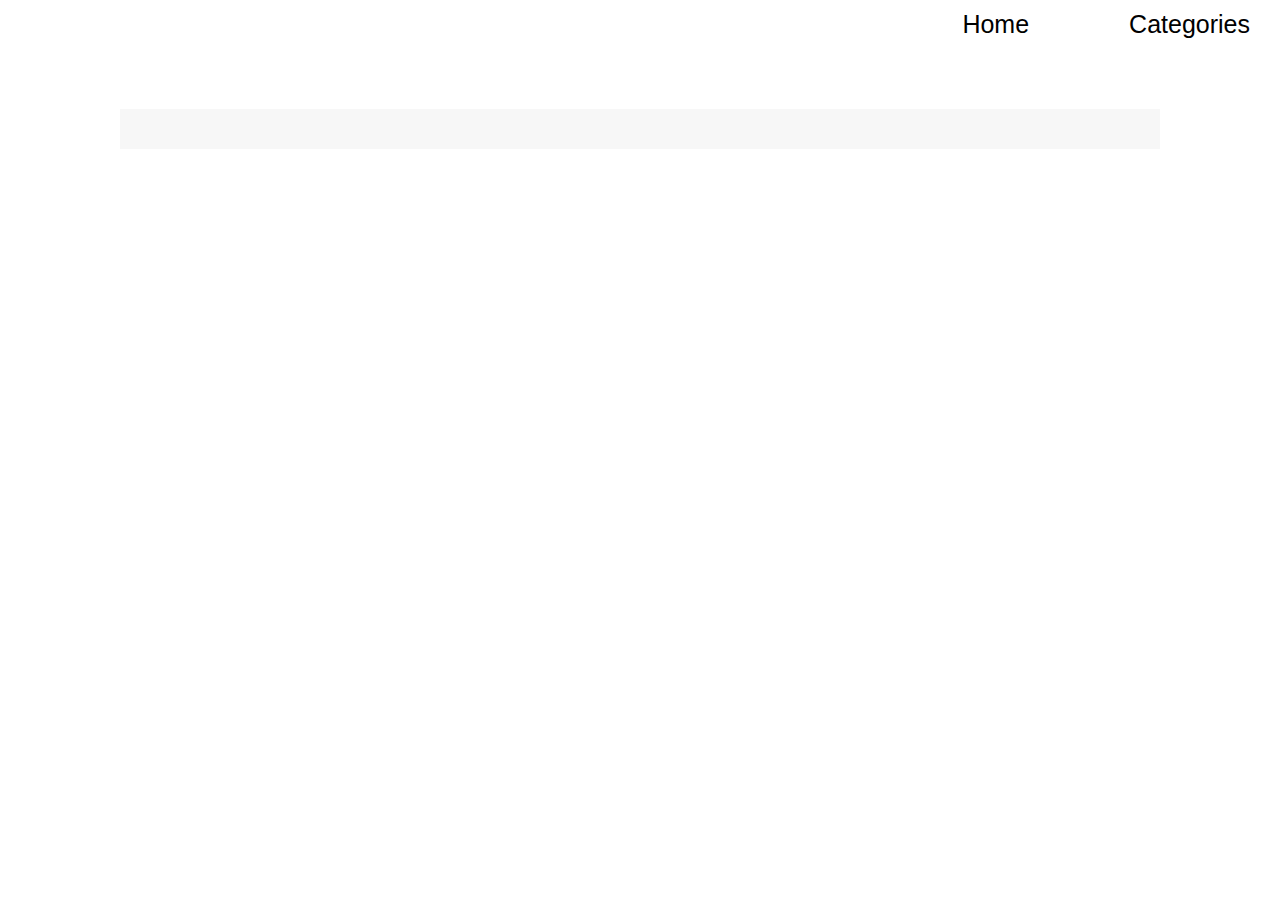
<file: category.html>
<!DOCTYPE html>
<html lang="da">
  <head>
    <meta charset="UTF-8" />
    <meta http-equiv="X-UA-Compatible" content="IE=edge" />
    <meta name="viewport" content="width=device-width, initial-scale=1.0" />
    <link rel="stylesheet" href="general.css" />
    <title>Categories</title>
  </head>
  <body>
    <header>
      <ul>
        <li>
          <a href="index.html">Home</a>
        </li>
        <li>
          <a href="category.html"><strong>Categories</strong></a>
        </li>
      </ul>
    </header>
    <section class="kategoriliste">
      <template> <a class="read-more" href="productlist.html">Accessories</a></template>
      <ul>
        <li></li>
      </ul>
    </section>
    <script src="js/category.js"></script>
  </body>
</html>
</file>
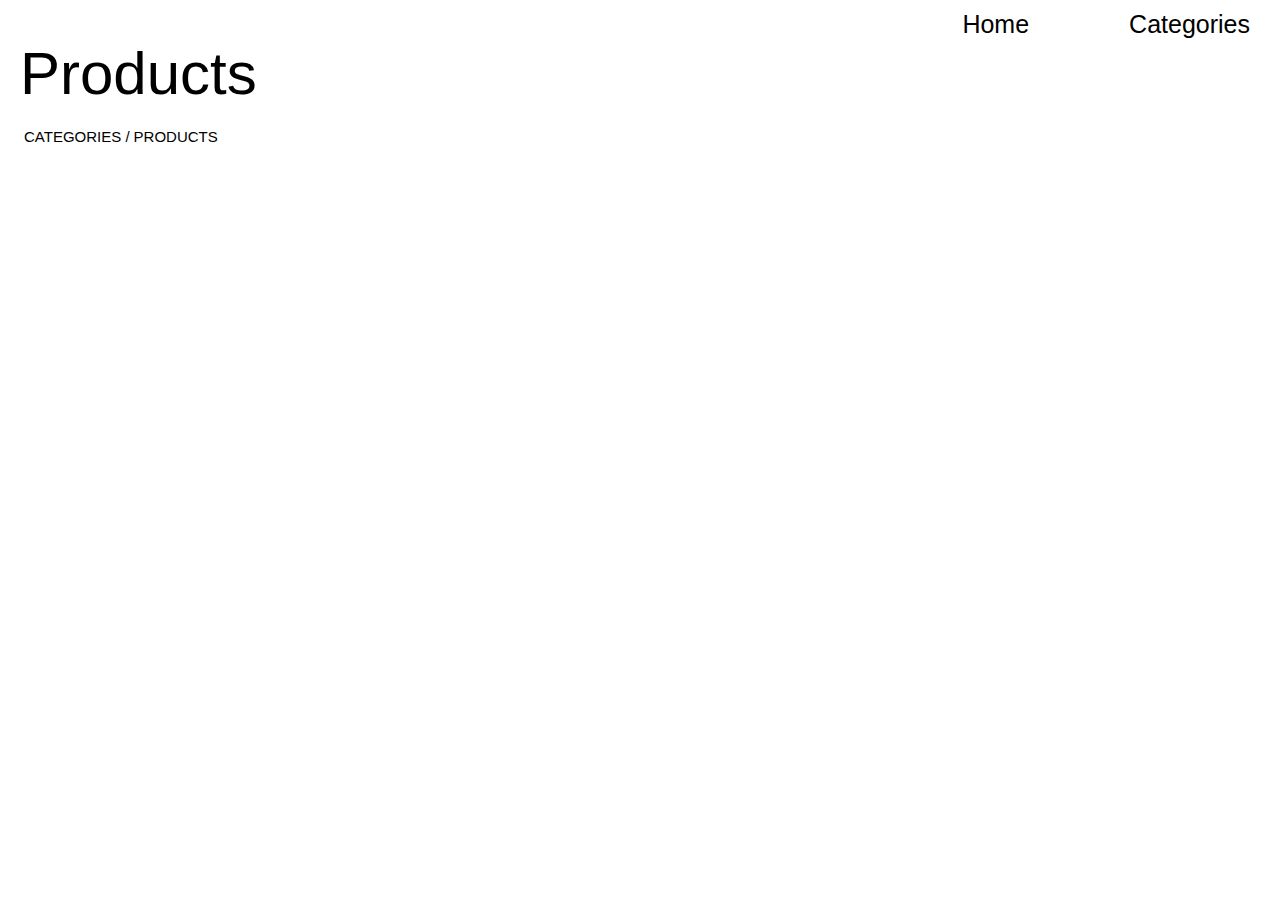
<file: productlist.html>
<!DOCTYPE html>
<html lang="da">
  <head>
    <meta charset="UTF-8" />
    <meta http-equiv="X-UA-Compatible" content="IE=edge" />
    <meta name="viewport" content="width=device-width, initial-scale=1.0" />
    <link rel="stylesheet" href="general.css" />
    <title>Products</title>
  </head>
  <body>
    <header>
      <ul>
        <li>
          <a href="index.html">Home</a>
        </li>
        <li>
          <a href="category.html">Categories</a>
        </li>
      </ul>
    </header>
    <main>
      <h2>Products</h2>
      <ul class="tilbage">
        <li>
          <a href="category.html"> Categories / </a>
        </li>
        <li>
          <a href=""> products </a>
        </li>
      </ul>
      <div class="overblik"></div>
      <template id="smallProductTemplate">
        <article class="produkter">
          <a class="produktbillede" href="product.html">
            <img src="https://kea-alt-del.dk/t7/images/webp/640/1531.webp" alt="grå puma tshirt" />
          </a>
          <h3>Grey Solid Round Neck T-Shirt</h3>

          <p class="pris"></p>
          <p class="prisnu"></p>
          <p class="prisfor"></p>
          <h4 class="tilbud">Sale</h4>
          <h4 class="udsolgt">Sold out</h4>
        </article>
      </template>
    </main>
    <script src="js/productlist.js"></script>
  </body>
</html>
</file>
<file: general.css>
* {
  margin: 0;
  padding: 0;
}

h4 {
  font-weight: 100;
}

header ul {
  display: flex;
  margin-top: 10px;
  flex-flow: wrap;
  list-style: none;
  margin-inline: 30px;
  padding: 0;
  justify-content: end;
  gap: 0px;
}

header li:hover {
  transform: scale(1.1);
}
header a {
  font-size: 25px;
  color: black;
  padding-left: 100px;
  font-family: "Gill Sans", "Gill Sans MT", Calibri, "Trebuchet MS", sans-serif;
  font-weight: 200;
  padding-bottom: 2px;
  text-decoration: none;
}

h2 {
  font-size: 60px;
  padding-bottom: 20px;
  font-family: "Gill Sans", "Gill Sans MT", Calibri, "Trebuchet MS", sans-serif;
  margin-inline-start: 20px;
  font-weight: 300;
}

/*productlist*/

.produkter h3 {
  font-size: 15px;
  font-family: "Gill Sans", "Gill Sans MT", Calibri, "Trebuchet MS", sans-serif;
  font-weight: 200;
  text-transform: uppercase;
  padding-inline-start: 10px;
}

.overblik {
  display: grid;
  place-content: center;
  grid-template-columns: repeat(auto-fill, minmax(150px, 340px));
  gap: 15px;
  margin-bottom: 50px;
}

.produkter {
  border: solid #f7f7f7;
  background-color: #f7f7f7;
  margin-bottom: 20px;
  position: relative;
}

img {
  width: 100%;
  object-fit: cover;
}

.prisnu {
  color: rgb(180, 11, 11);
  font-size: 20px;
  padding-top: 5px;
  padding-inline-start: 10px;
  font-weight: 200;
}

.kurv .prisnu {
  font-size: 30px;
  padding-inline-start: 0;
  padding-top: 10px;
}

.prisfor {
  font-size: 15px;
  color: rgb(80, 80, 80);
  text-decoration-line: line-through;
  font-family: "Gill Sans", "Gill Sans MT", Calibri, "Trebuchet MS", sans-serif;
  padding-inline-start: 10px;
  margin-bottom: 10px;
}

.produktbillede_solgt img {
  opacity: 60%;
}

.tilbud {
  position: absolute;
  font-family: "Gill Sans", "Gill Sans MT", Calibri, "Trebuchet MS", sans-serif;
  top: 2px;
  right: 2px;
  border-radius: 50%;
  color: rgb(180, 11, 11);
  padding: 20px 15px 20px 15px;
  font-weight: 200;
  text-transform: uppercase;
  background-color: #f7f7f7;
  font-size: 15px;
}

.udsolgt {
  position: absolute;
  top: 200px;
  right: 0px;
  color: white;
  padding: 10px 82px 10px 107px;
  background-color: black;
  font-size: 30px;
  text-transform: uppercase;
  font-weight: 100;
  font-family: "Gill Sans", "Gill Sans MT", Calibri, "Trebuchet MS", sans-serif;
}

/*product side*/

@media (min-width: 900px) {
  .grid_info {
    display: grid;
    grid-template-columns: 1fr 1fr;
  }
}

.grid_info img {
  width: 70%;
  margin-top: 20px;
}

.overview {
  margin-inline-start: 20px;
}

.overview h2 {
  font-size: 35px;
}

.kurv {
  margin: 100px 100px 200px 100px;
  background-color: #f7f7f7;
  padding: 30px;
}

button {
  background-color: black;
  color: white;
  padding: 2% 32% 2% 32%;
  border: none;
}

form,
button {
  margin-top: 20px;
  font-size: 20px;
  font-family: "Gill Sans", "Gill Sans MT", Calibri, "Trebuchet MS", sans-serif;
  font-weight: 200;
}

.brand,
.color {
  font-size: 20px;
  font-weight: 200;
  text-transform: uppercase;
  font-family: "Gill Sans", "Gill Sans MT", Calibri, "Trebuchet MS", sans-serif;
}

.kurv h3 {
  font-size: 25px;
  padding-top: 40px;
  font-family: "Gill Sans", "Gill Sans MT", Calibri, "Trebuchet MS", sans-serif;
  font-weight: 500;
  text-transform: uppercase;
}

dd {
  font-size: 20px;
}

dt {
  font-size: 25px;
  padding-bottom: 10px;
}

.tilbage {
  display: flex;
  margin-inline-start: 20px;
  margin-bottom: 20px;
}

.tilbage a,
input {
  color: black;
  text-decoration: none;
  border: none;
  background-color: white;
  font-size: 15px;
  font-weight: 200;
  text-transform: uppercase;
  font-family: "Gill Sans", "Gill Sans MT", Calibri, "Trebuchet MS", sans-serif;
  padding-left: 4px;
}

select {
  padding: 8px;
}

/*kategori*/

.kategoriliste {
  margin-top: 70px;
  padding-block: 20px;
  margin-inline: 50px;
  background-color: #f7f7f7;
  text-align: center;
  font-family: "Gill Sans", "Gill Sans MT", Calibri, "Trebuchet MS", sans-serif;
  font-weight: 200;
}

@media (min-width: 800px) {
  .kategoriliste li {
    display: none;
  }
  .kategoriliste {
    margin-inline: 120px;
    column-count: 2;
  }
}

.kategoriliste ul :hover {
  transform: scale(1.1);
}

.kategoriliste a {
  font-size: 40px;
  padding-inline: 20px;
  display: flex;
  flex-direction: column-reverse;
  text-decoration: none;
  color: black;
  padding-top: 15px;
}

.kategoriliste li {
  padding-bottom: 20px;
}

.hide {
  display: none;
}

li {
  list-style: none;
}
</file>
